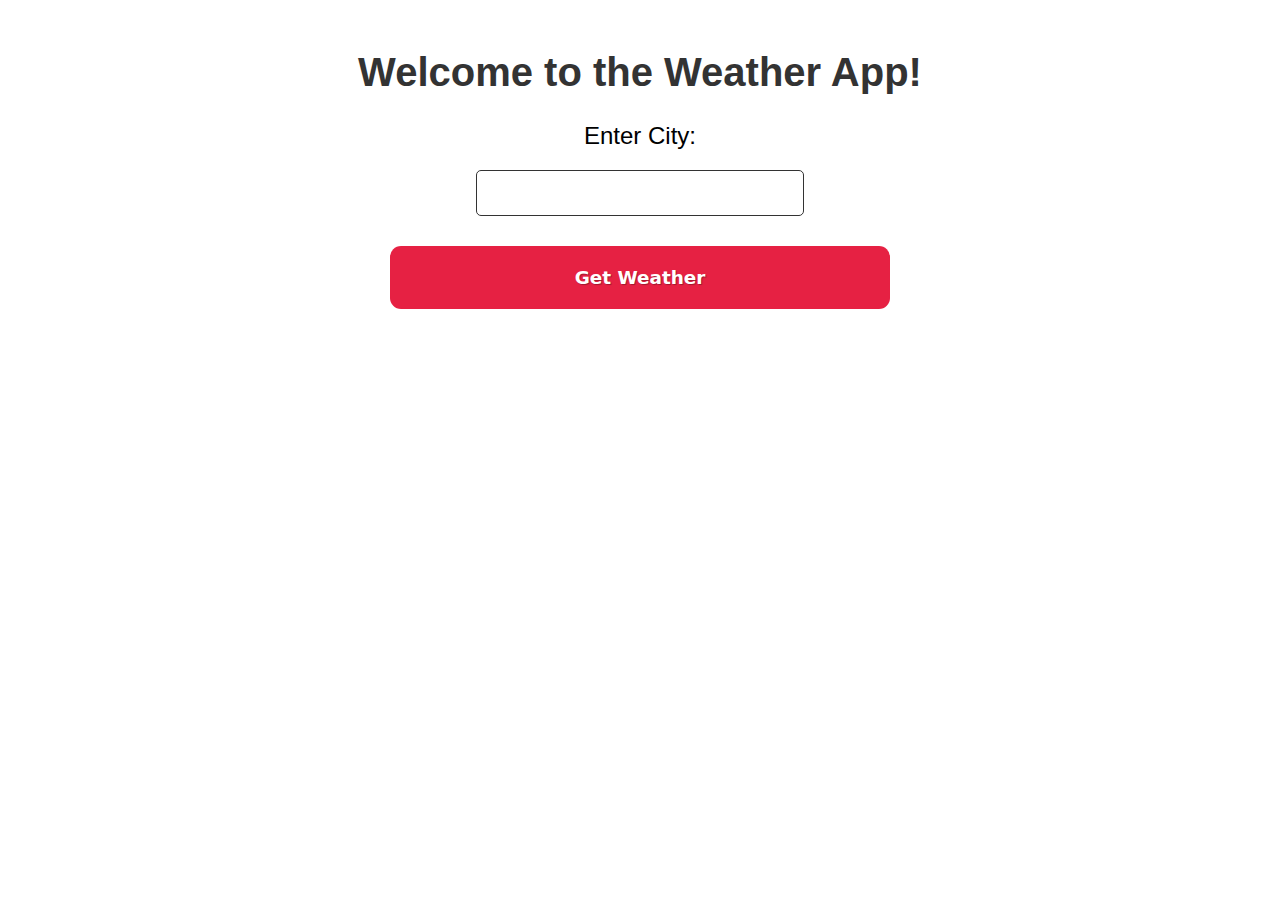
<file: templates/index.html>
<!DOCTYPE html>
<html lang="en">
<head>
    <meta charset="UTF-8">
    <meta name="viewport" content="width=device-width, initial-scale=1.0">
    <title>Weather App</title>
    <link rel="stylesheet" href="/static/styles.css">
</head>
<body>
    <div class="container">
        <h1>Welcome to the Weather App!</h1>
        <form id="cityForm">
            <label for="cityInput">Enter City:</label>
            <input type="text" id="cityInput" name="city" required>
            <button type="submit">Get Weather</button>
        </form>
    </div>

    <script>
        document.getElementById("cityForm").addEventListener("submit", function(event) {
            event.preventDefault();

            const city = document.getElementById("cityInput").value;

            window.location.href = "/weather?city=" + encodeURIComponent(city);
        });
    </script>
</body>
</html>
</file>
<file: static/styles.css>
.container {
  width: 1000px;
  margin: 50px auto;
}

form {
  display: flex;
  flex-direction: column;
  align-items: center;
  margin-top: 20px;
}

label {
  margin-bottom: 20px;
  font-size: 1.5em;
}

input {
  padding: 8px;
  margin-bottom: 30px;
  font-size: 1.5em;
  border: #333 1.5px solid;
  border-radius: 5px;
}

input:focus {
  outline: none;
  border: #e62143 1.5px solid;
}

body {
  font-family: Arial, sans-serif;
  text-align: center;
}

h1 {
  color: #333;
  font-size: 2.5em;
}

img {
  width: 200px;
  height: 200px;
}

p {
  margin: 10px 0;
  font-size: 1.5em;
}


button {
  background: #e62143;
  border-radius: 11px;
  box-sizing: border-box;
  color: #fff;
  cursor: pointer;
  display: flex;
  font-family: Mija,-apple-system,BlinkMacSystemFont,Roboto,"Roboto Slab","Droid Serif","Segoe UI",system-ui,Arial,sans-serif;
  font-size: 1.15em;
  font-weight: 700;
  justify-content: center;
  line-height: 33.4929px;
  padding: .8em 1em;
  text-align: center;
  text-decoration: none;
  text-decoration-skip-ink: auto;
  text-shadow: rgba(0, 0, 0, .3) 1px 1px 1px;
  text-underline-offset: 1px;
  transition: all .2s ease-in-out;
  user-select: none;
  -webkit-user-select: none;
  touch-action: manipulation;
  width: 50%;
  word-break: break-word;
  border: 0;
}

button:active,
button:focus {
  border-bottom-style: none;
  border-color: #dadada;
  box-shadow: rgba(0, 0, 0, .3) 0 3px 3px inset;
  outline: 0;
}

button:hover {
  border-bottom-style: none;
  border-color: #dadada;
}
</file>
